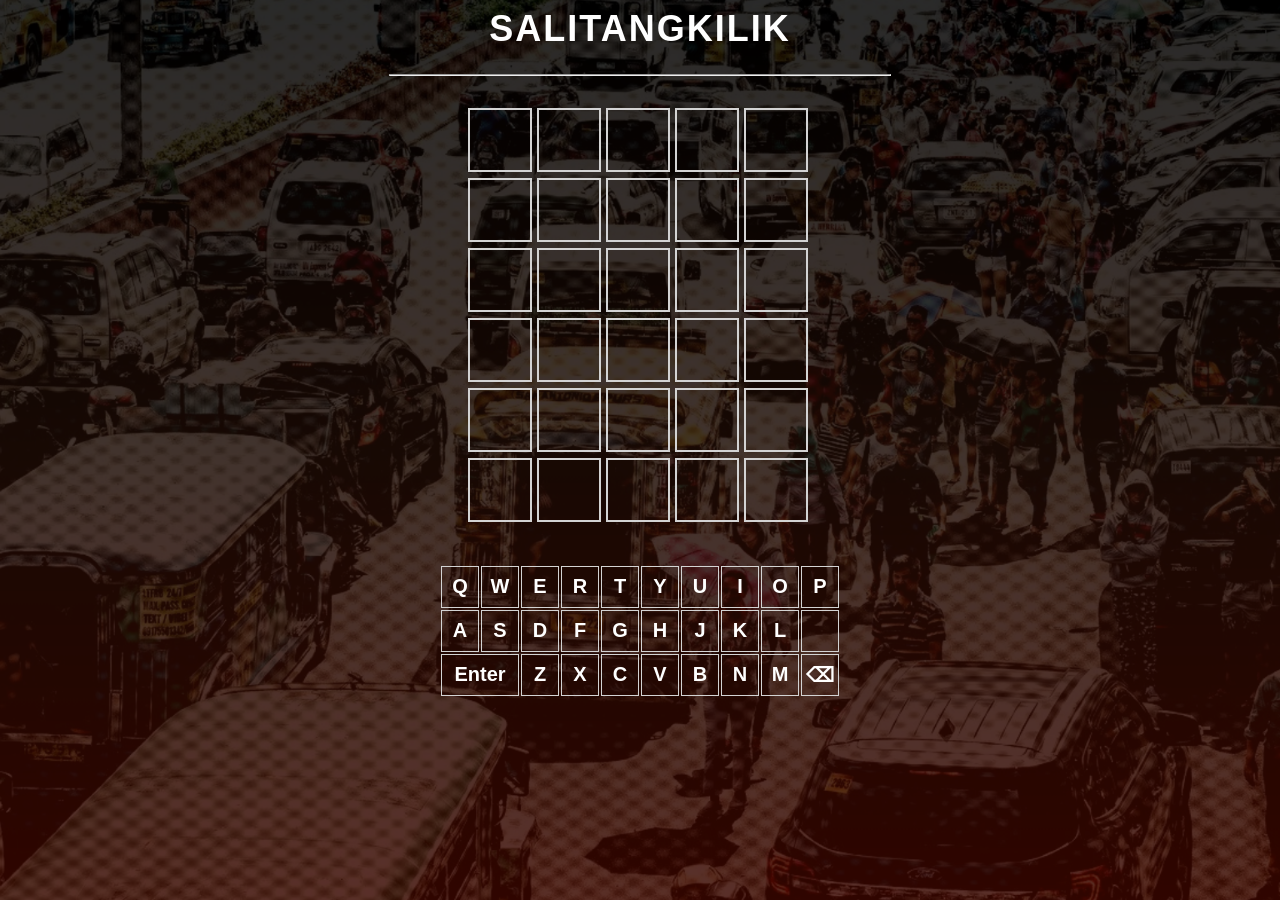
<file: index.html>
<html>
    <head>
        <title>Salitangkilik - Kinaiya</title>
        <meta charset="UTF-8">
        <meta name="viewport" content="width=device-width, initial-scale =0, user-scalable=no">

        <link rel="stylesheet" href="salita.css">
        <script src="salita.js"></script>
    </head>

    <body>
        <h1 id="title" style="color: white;">SALITANGKILIK</h1>
        <hr>
        <br>
        <div id="board">
        </div>
        
        <br>
        <h1 id="answer"></h1>
    </body>

</html>
</file>
<file: salita.css>
body {
    background-image: url(ouhssa.png);
    background-repeat: no-repeat;
    background-position: center;
    background-attachment: fixed;
    background-size: cover;

    font-family: Arial, Helvetica, sans-serif;
    text-align: center;
}

hr {
    width: 500px;
}

#title {
    font-size: 36px;
    font-weight: bold;
    letter-spacing: 2px;
}

#board {
    width: 350px;
    height: 420px;
    margin: 0 auto;
    margin-top: 3px;
    display: flex;
    flex-wrap: wrap;
}

.tile {
    /* Box */
    border: 2px solid lightgray;
    width: 60px;
    height: 60px;
    margin: 2.5px;

    /* Text */
    color: white;
    font-size: 36px;
    font-weight: bold;
    display: flex;
    justify-content: center;
    align-items: center;
}

.correct {
    background-color: blue;
    color: white;
    border-color: white;
}

.present {
    background-color: yellow;
    color: white;
    border-color: white;
}

.absent {
    background-color: red;
    color: white;
    border-color:white;
}


.keyboard-row {
    width: 400px;

    margin: 0 auto;
    display: flex;
    flex-wrap: wrap;
}

.key-tile {
    width: 36px;
    height: 40px;
    margin: 1px;
    border: 1px solid lightgray;

    /* Text */
    color: white;
    font-size: 20px;
    font-weight: bold;
    display: flex;
    justify-content: center;
    align-items: center;
}

.enter-key-tile {
    width: 76px;
    height: 40px;
    margin: 1px;
    border: 1px solid lightgray;

    /* Text */
    color: white;
    font-size: 20px;
    font-weight: bold;
    display: flex;
    justify-content: center;
    align-items: center;
}
</file>
